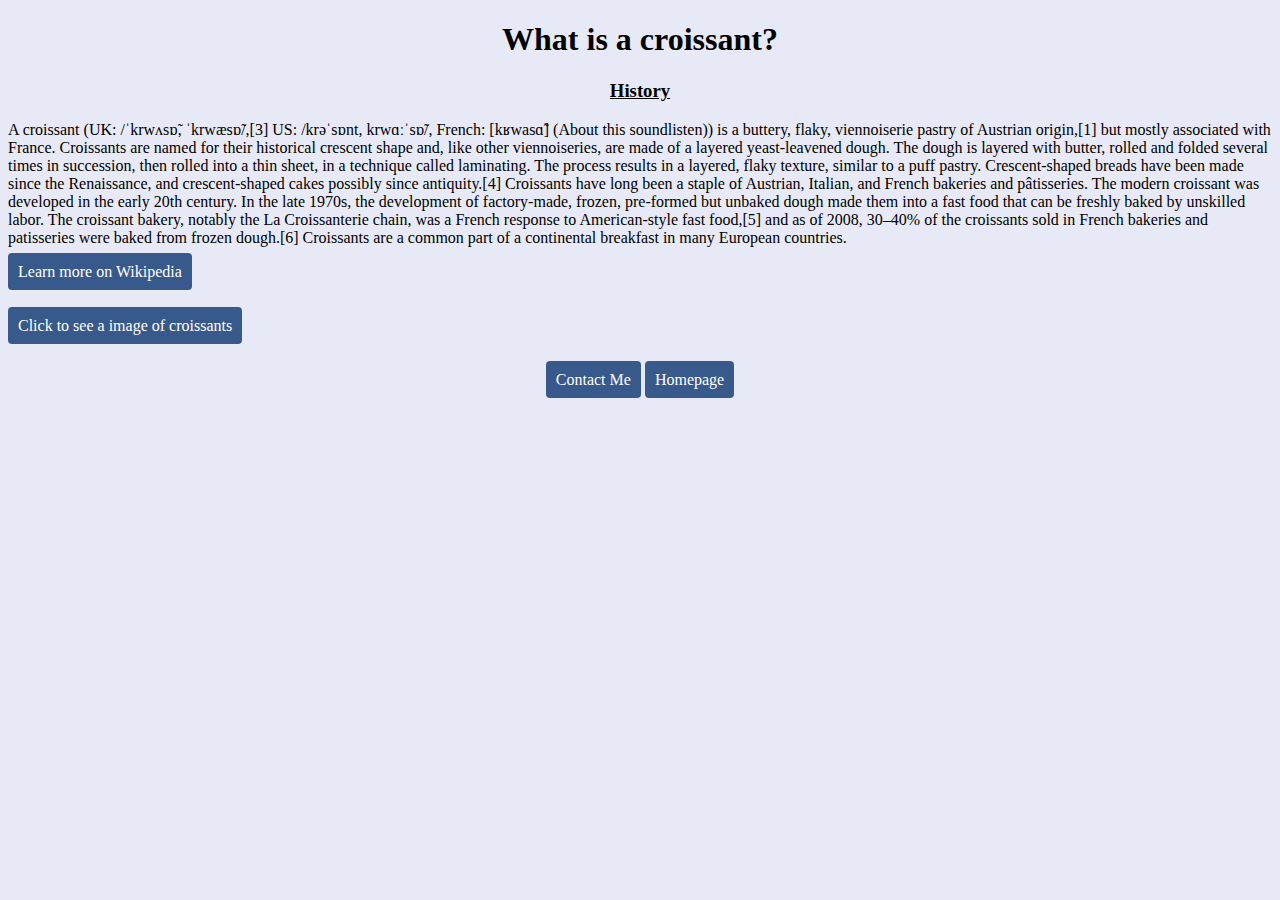
<file: index.html>
<!DOCTYPE html>
<html lang="en">
<head>
    <meta charset="UTF-8">
    <meta http-equiv="X-UA-Compatible" content="IE=edge">
    <meta name="viewport" content="width=device-width, initial-scale=1.0">
    <title>Croissants are a tasty treat all must try - croissants4life.com</title>
    <link rel="stylesheet" href="/src/styles.css">
</head>
<body>
    <h1>What is a croissant?</h1>
    <h3>History</h3>
    <p>A croissant (UK: /ˈkrwʌsɒ̃, ˈkrwæsɒ̃/,[3] US: /krəˈsɒnt, krwɑːˈsɒ̃/, French: [kʁwasɑ̃] (About this soundlisten)) is a buttery, flaky, viennoiserie pastry of Austrian origin,[1] but mostly associated with France. Croissants are named for their historical crescent shape and, like other viennoiseries, are made of a layered yeast-leavened dough. The dough is layered with butter, rolled and folded several times in succession, then rolled into a thin sheet, in a technique called laminating. The process results in a layered, flaky texture, similar to a puff pastry.

Crescent-shaped breads have been made since the Renaissance, and crescent-shaped cakes possibly since antiquity.[4] Croissants have long been a staple of Austrian, Italian, and French bakeries and pâtisseries. The modern croissant was developed in the early 20th century. In the late 1970s, the development of factory-made, frozen, pre-formed but unbaked dough made them into a fast food that can be freshly baked by unskilled labor. The croissant bakery, notably the La Croissanterie chain, was a French response to American-style fast food,[5] and as of 2008, 30–40% of the croissants sold in French bakeries and patisseries were baked from frozen dough.[6]

Croissants are a common part of a continental breakfast in many European countries.</p>
<a href="https://en.wikipedia.org/wiki/Croissant">Learn more on Wikipedia</a>
    </br>
    </br>
    </br>
    <a href="/photo.html" title="Link to Image">Click to see a image of croissants</a>
    </br>
    </br>
    </br>
    <div class="links">
        <a href="/contacts.html" title="Contact">Contact Me</a>
        <a href="/index.html" title="Homepage">Homepage</a>
    </div>
    
</body>
</html>
</file>
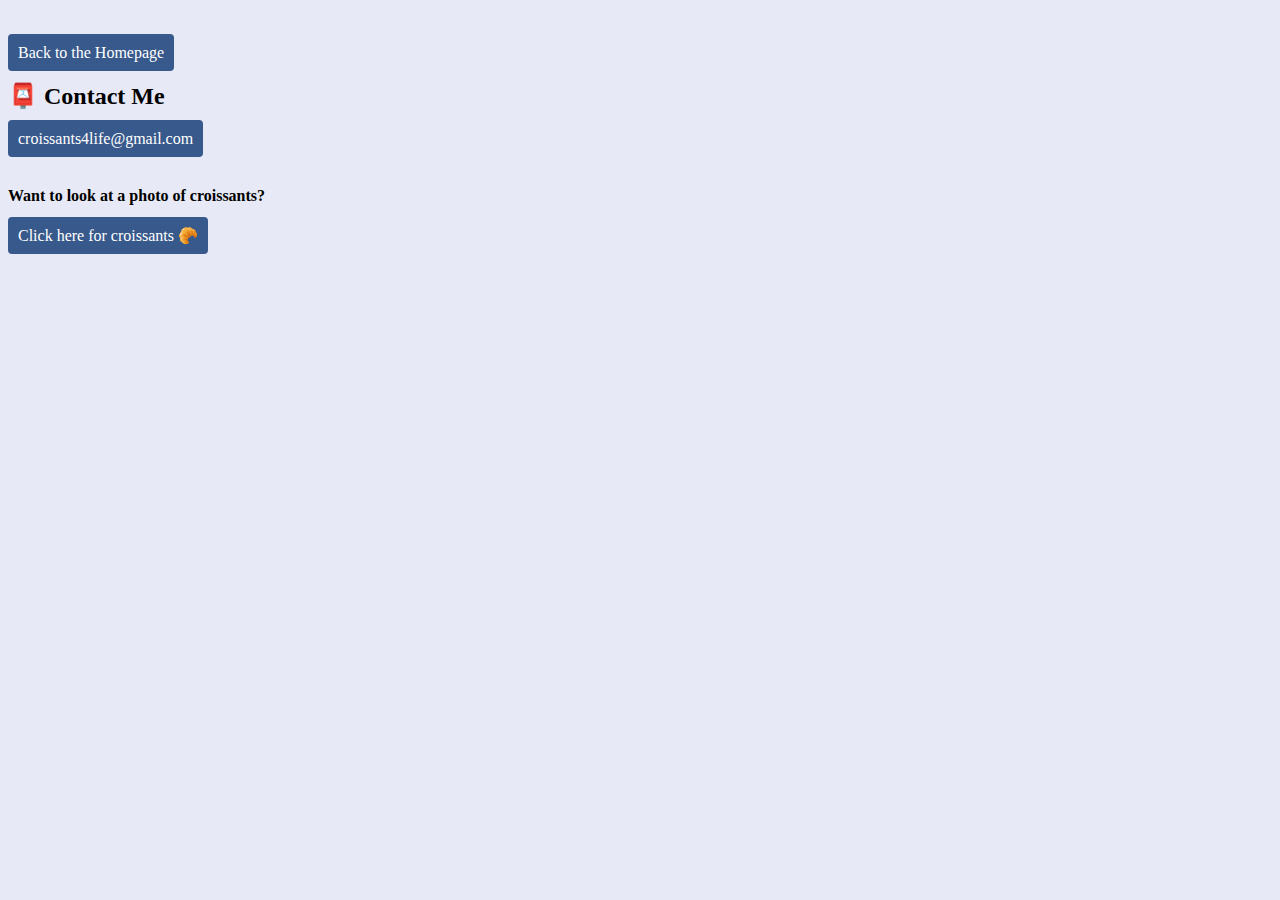
<file: contacts.html>
<!DOCTYPE html>
<html lang="en">
<head>
    <meta charset="UTF-8">
    <meta http-equiv="X-UA-Compatible" content="IE=edge">
    <meta name="viewport" content="width=device-width, initial-scale=1.0">
    <title>Contact Croissants4life to learn more about this delicious treat - croissants4life.com</title>
    <link rel="stylesheet" href="/src/styles.css">
</head>
<body>
</br>
</br>
    <a href="/index.html" title="Homepage">Back to the Homepage</a>
    <h2>📮 Contact Me</h2>
    <a href="mailto:brynnkruse@gmail.com" class="email-link"
        >croissants4life@gmail.com</a>
</br>
</br>
<h4>Want to look at a photo of croissants?</h4>
<a href="/photo.html" title="Link to Image">Click here for croissants 🥐</a>
</body>
</html>
</file>
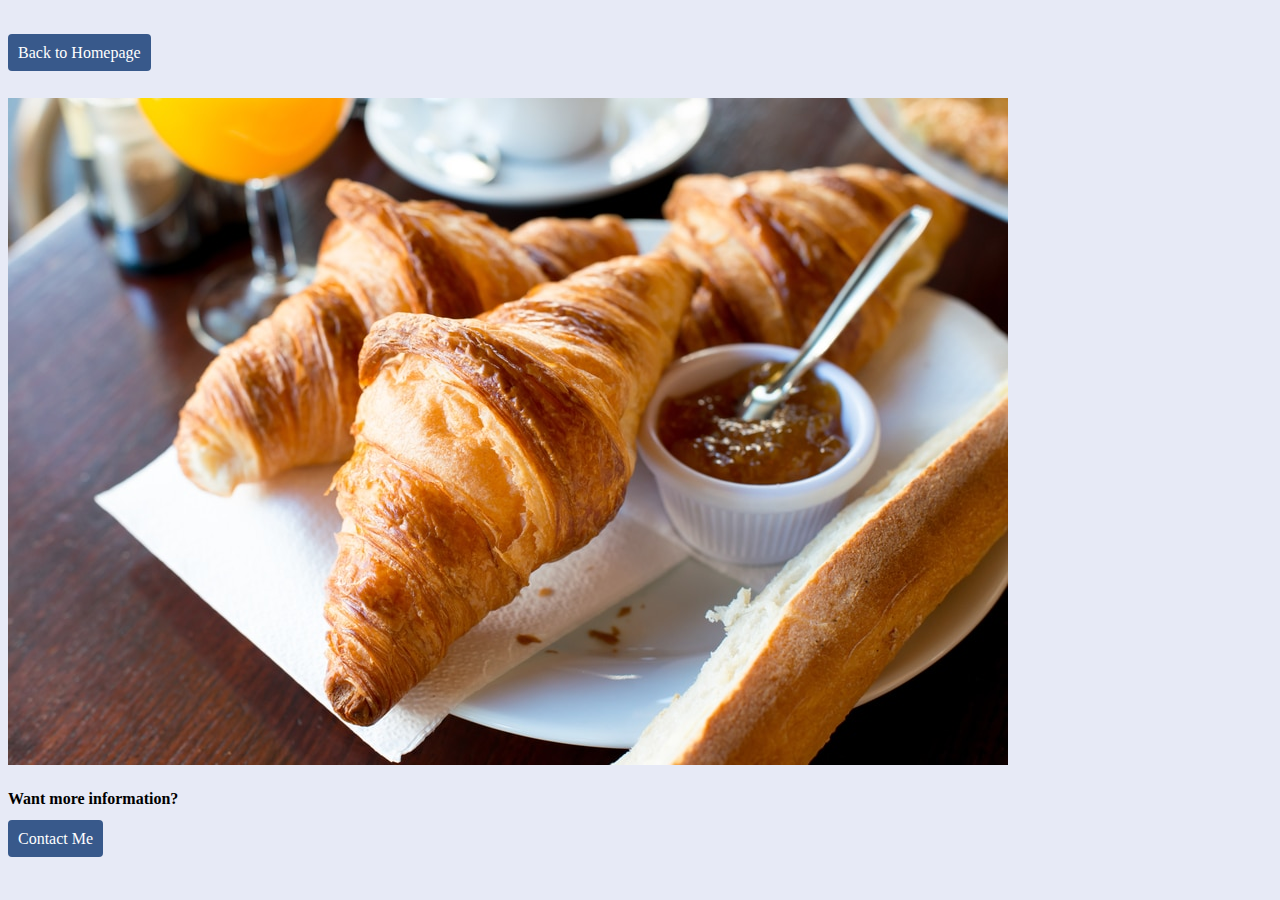
<file: photo.html>
<!DOCTYPE html>
<html lang="en">
<head>
    <meta charset="UTF-8">
    <meta http-equiv="X-UA-Compatible" content="IE=edge">
    <meta name="viewport" content="width=device-width, initial-scale=1.0">
    <title>An Example of a Delicious Croissant - croissants4life.com </title>
    <link rel="stylesheet" href="/src/styles.css">
</head>
<body>
    </br>
    </br>
    <a href="/index.html" title="Homepage">Back to Homepage</a>
</br>
</br>
</br>
    <img src="/images/croissants.jpeg" alt="yummy and flakey croissant image">
    </br>
<h4>Want more information?</h4>
<a href="/contacts.html" title="Contact">Contact Me</a>
</br>
</br>
</br>
</body>
</html>
</file>
<file: src/styles.css>
body{
    background: #e7eaf6;
    
}
h1{
    text-align: center;
}
h3{
    text-decoration: underline;
    text-align: center;
}
a {
    padding: 10px;
    background: #38598b;
    border-radius: 4px;
    font-size: 16px;
    text-align: center;
    color: white;
    text-decoration: none;
}
a:hover{
    background: #e7eaf6;
    color: #38598b;
    
}
.links{
    text-align: center;
}
</file>
